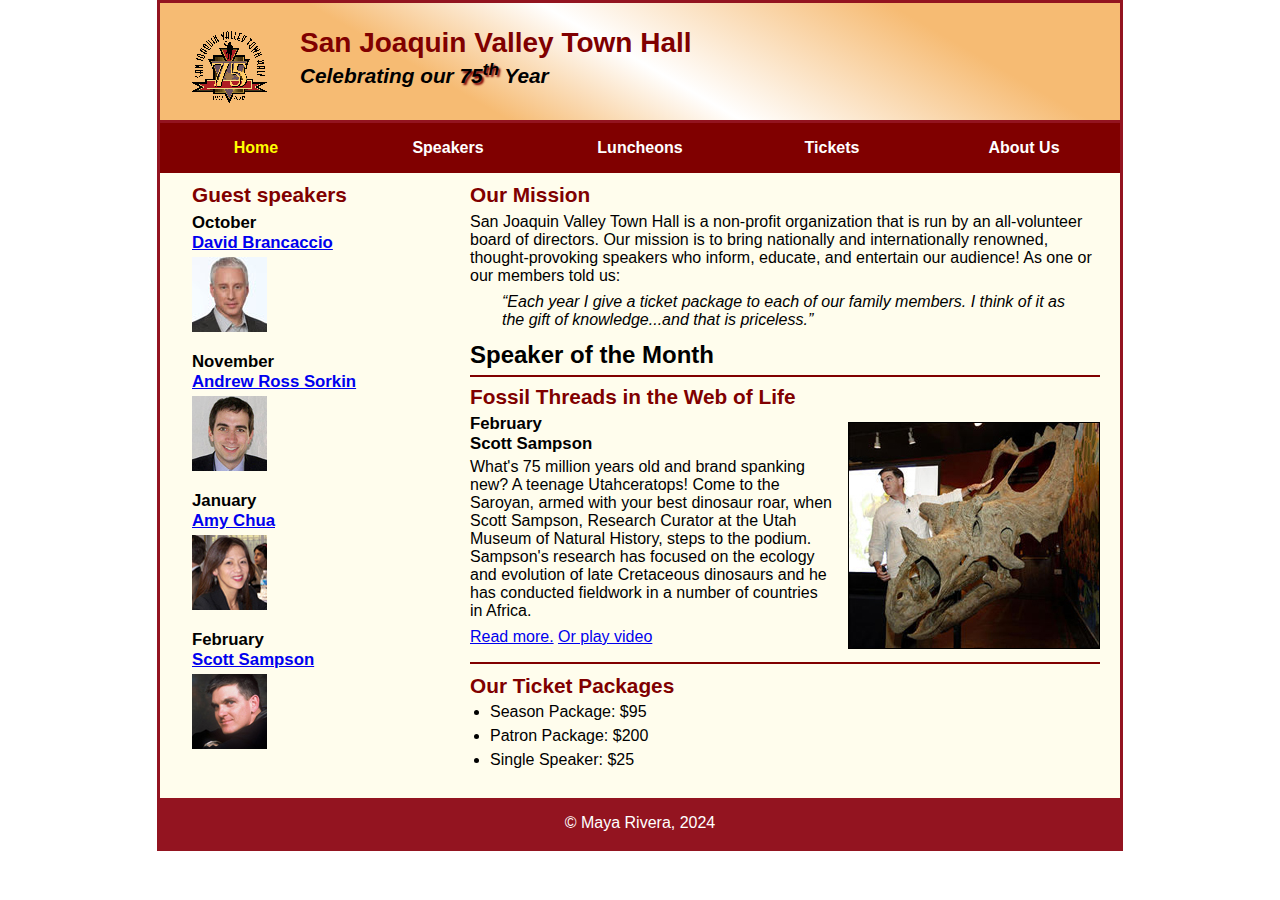
<file: index.html>
<!DOCTYPE html>
<html lang="en">

<head>
	<meta charset="utf-8">
	<meta name="viewport" content="width=device-width, initial-scale=1.0">
	<title>San Joaquin Valley Town Hall</title>
	<link rel="shortcut icon" href="images/favicon.ico">
	<link rel="stylesheet" href="styles/main.css">
	<link rel="stylesheet" href="styles/slicknav.css">
    <script src="https://code.jquery.com/jquery-3.2.1.min.js"></script>
    <script src="js/jquery.slicknav.min.js"></script>
	<script type="text/javascript">
    	$(document).ready(function(){
			$('#nav_menu').slicknav({prependTo:"#mobile_menu"});
    	});
    </script>
</head>
<body>
	<header>
		<img src="images/town_hall_logo.gif" alt="Town Hall logo" height="80">
		<h2>San Joaquin Valley Town Hall</h2>
		<h3>Celebrating our <span class="shadow">75<sup>th</sup></span> Year</h3>
	</header>
	<nav id="mobile_menu">
		<nav id="nav_menu">
		<ul>
			<li><a href="index.html" class="current">Home</a></li>
			<li><a href="#">Speakers</a></li>
			<li><a href="#">Luncheons</a></li>
			<li><a href="#">Tickets</a></li>
			<li><a href="#">About Us</a><ul>
				<li><a href="#">Our History</a></li>
				<li><a href="#">Board of Directors</a></li>
				<li><a href="#">Past Speakers</a></li>
				<li><a href="#">Contact Information</a></li>
			</ul></li>
		</ul>
		</nav>
	</nav>
	<main>
		<section>
			<h2>Our Mission</h2>
			<p>San Joaquin Valley Town Hall is a non-profit organization that is run by an 
			   all-volunteer board of directors. Our mission is to bring nationally and 
			   internationally renowned, thought-provoking speakers who inform, educate, 
			   and entertain our audience! As one or our members told us:</p>
			<blockquote>&ldquo;Each year I give a ticket package to each of our family members. 
			I think of it as the gift of knowledge...and that is priceless.&rdquo;</blockquote>
			<h1>Speaker of the Month</h1>
			<article>
				<h2>Fossil Threads in the Web of Life</h2>
				<img src="images/sampson_dinosaur.jpg" alt="Scott Sampson with dinosaur" max-width="">
				<h3>February<br>
				Scott Sampson</h3>
				<p>What's 75 million years old and brand spanking new? A teenage Utahceratops! 
				Come to the Saroyan, armed with your best dinosaur roar, when Scott Sampson, Research 
				Curator at the Utah Museum of Natural History, steps to the podium. Sampson's research 
				has focused on the ecology and evolution of late Cretaceous dinosaurs and he has conducted 
				fieldwork in a number of countries in Africa.</p>
				<p><a href="speakers/sampson.html">Read more.</a>&nbsp;<a href="#">Or play video</a></p>
			</article>
			
			<h2>Our Ticket Packages</h2>
			<ul>
				<li>Season Package: $95</li>
				<li>Patron Package: $200</li>
				<li>Single Speaker: $25</li>
			</ul>
		</section>
		
		<aside>
			<h2>Guest speakers</h2>
			<h3>October<br><a href="speakers/brancaccio.html">David Brancaccio</a></h3>
			<img src="images/brancaccio75.jpg" alt="David Brancaccio photo">
			<h3>November<br><a href="speakers/sorkin.html">Andrew Ross Sorkin</a></h3>
			<img src="images/sorkin75.jpg" alt="Andrew Ross Sorkin photo">
			<h3>January<br><a href="speakers/chua.html">Amy Chua</a></h3>
			<img src="images/chua75.jpg" alt="Amy Chua photo">
			<h3>February<br><a href="speakers/sampson.html">Scott Sampson</a></h3>
			<img src="images/sampson75.jpg" alt="Scott Sampson photo">
		</aside>
	</main>
	<footer>
		<p>&copy; Maya Rivera, 2024</p>
	</footer>
</body>
</html>
</file>
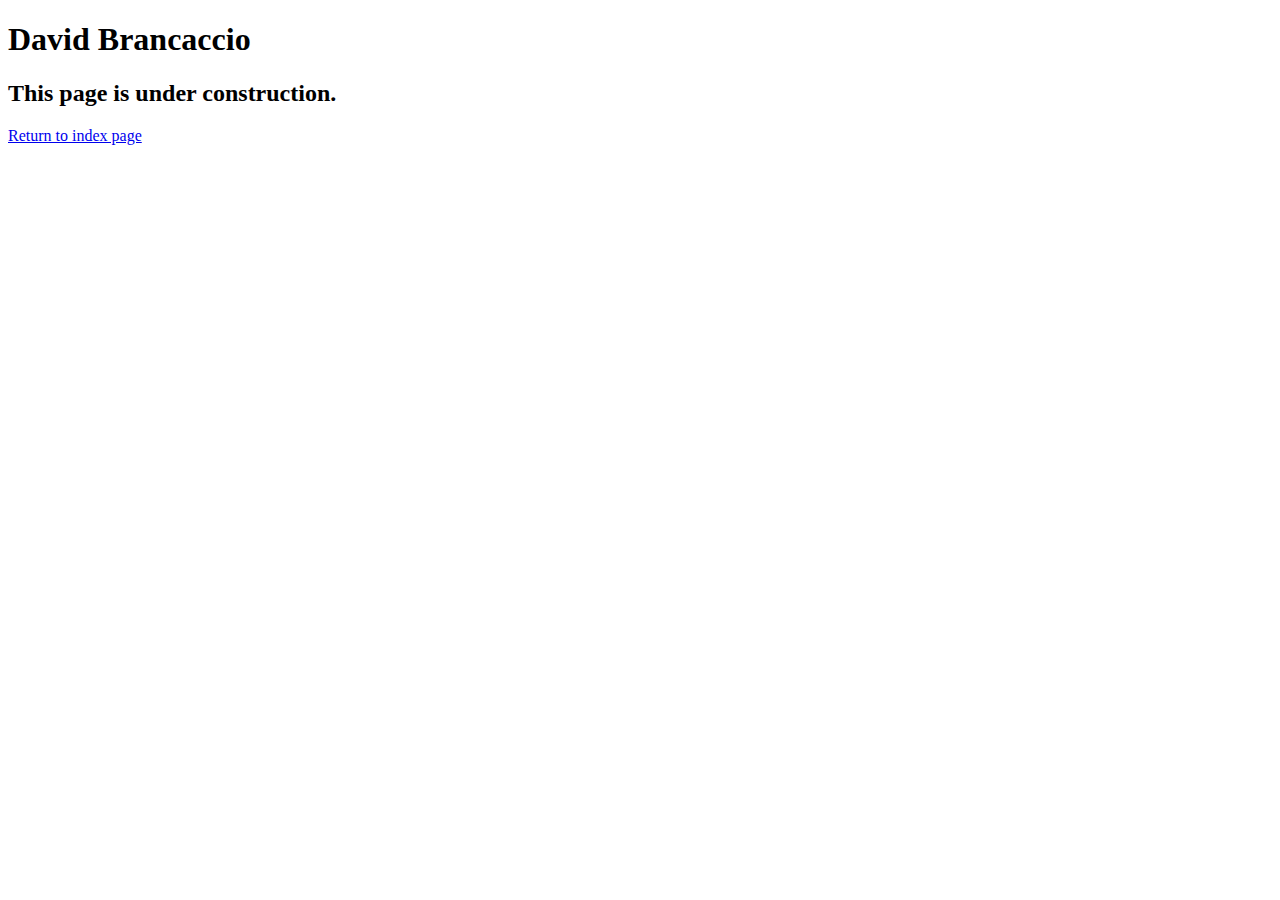
<file: speakers/brancaccio.html>
<!DOCTYPE html>
<html lang="en">

<head>
	<meta charset="utf-8">
	<title>San Joaquin Valley Town Hall</title>
	<link rel="shortcut icon" href="images/favicon.ico">
</head>

<body>
    <main>
	    <h1>David Brancaccio</h1>
	    <h2>This page is under construction.</h2>
		<p><a href="../index.html">Return to index page</a></p>	        
    </main>
</body>

</html>
</file>
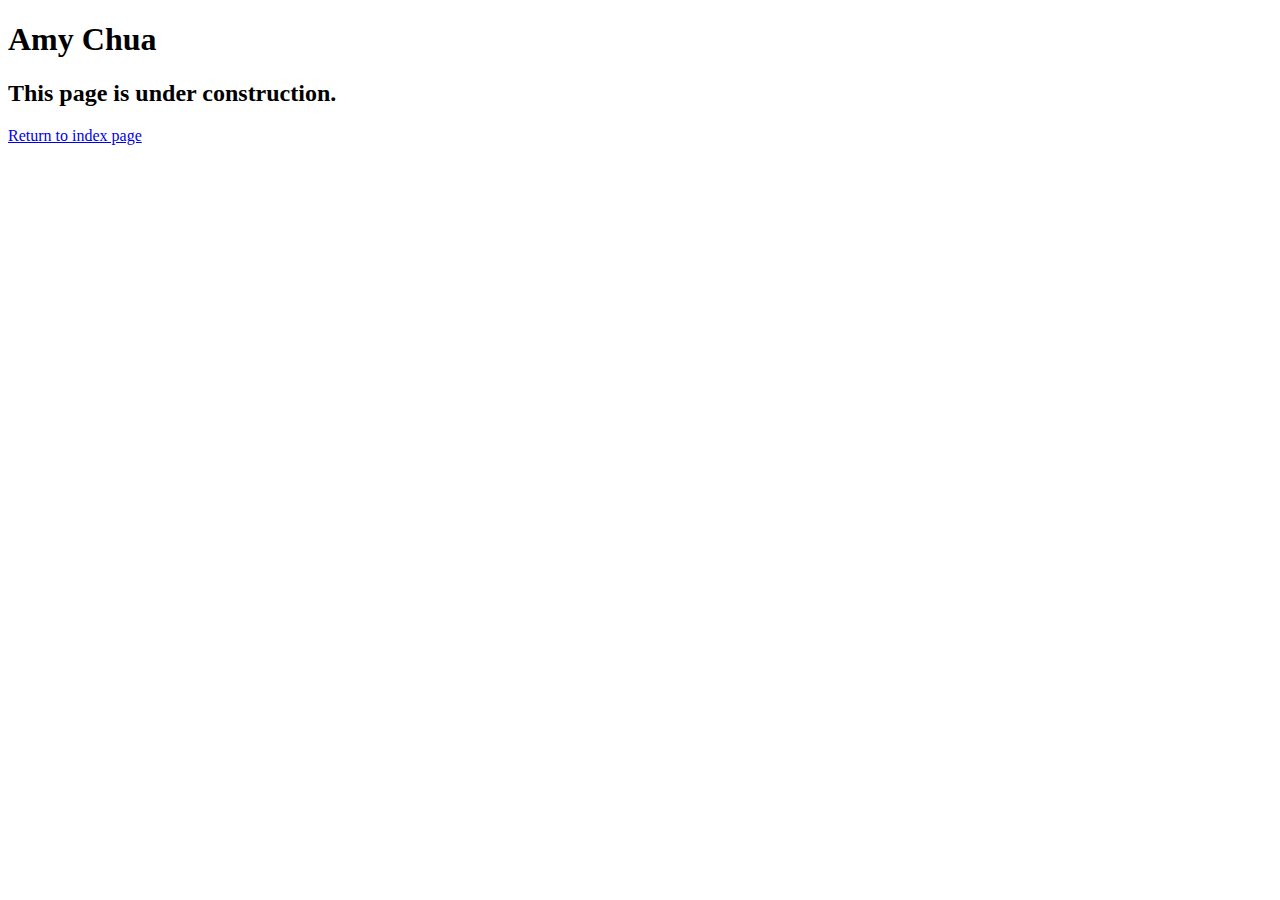
<file: speakers/chua.html>
<!DOCTYPE html>
<html lang="en">

<head>
	<meta charset="utf-8">
	<title>San Joaquin Valley Town Hall</title>
	<link rel="shortcut icon" href="images/favicon.ico">
</head>

<body>
	<main>
		<h1>Amy Chua</h1>
		<h2>This page is under construction.</h2>
		<p><a href="../index.html">Return to index page</a></p>
	</main>
</body>

</html>
</file>
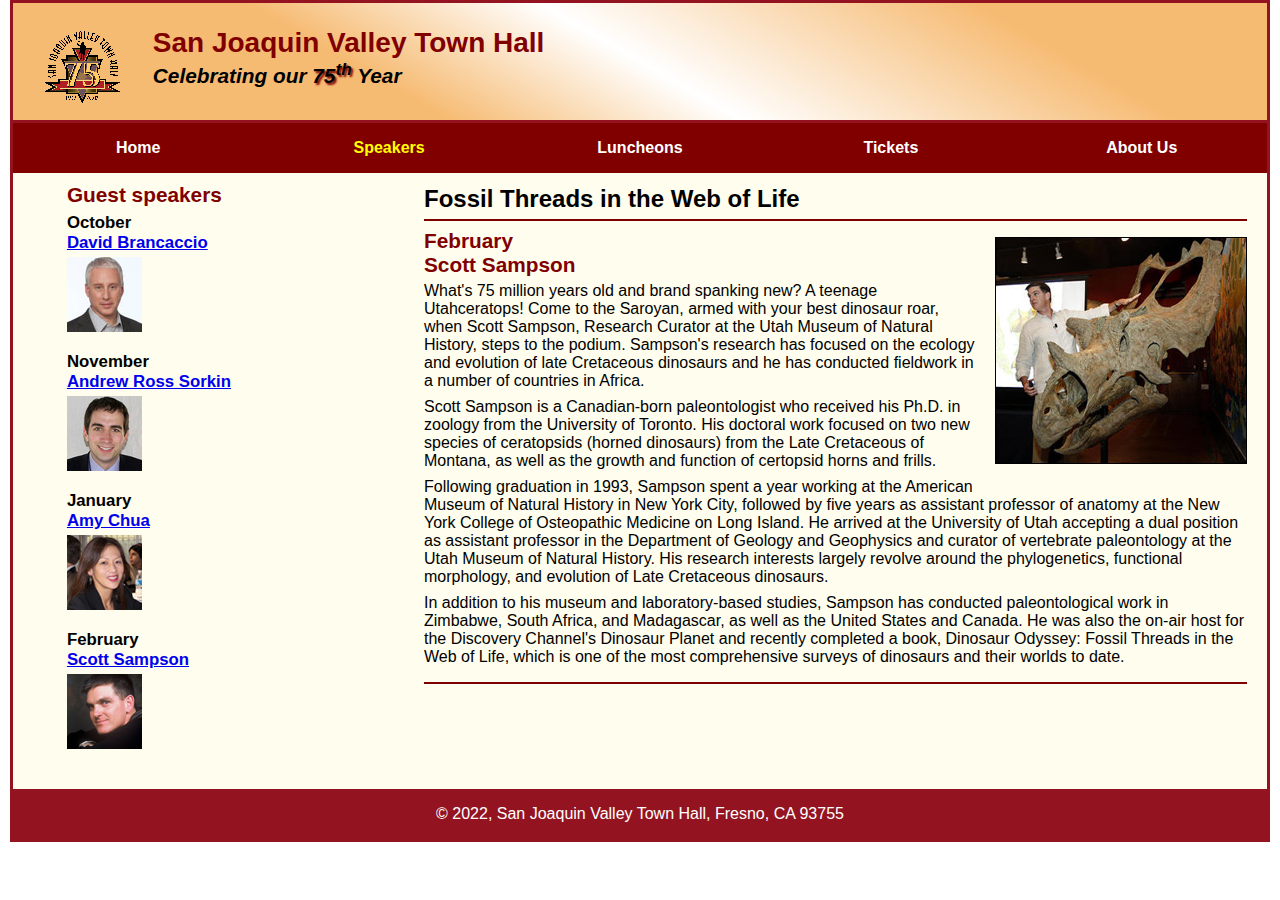
<file: speakers/sampson.html>
<!DOCTYPE html>
<html lang="en">

<head>
	<meta charset="utf-8">
	<title>San Joaquin Valley Town Hall</title>
	<link rel="shortcut icon" href="../images/favicon.ico">
	<link rel="stylesheet" href="../styles/speaker.css">
</head>

<body>
	<header>
		<img src="../images/town_hall_logo.gif" alt="Town Hall logo" height="80">
		<h2>San Joaquin Valley Town Hall</h2>
		<h3>Celebrating our <span class="shadow">75<sup>th</sup></span> Year</h3>
	</header>
	<nav id="nav_menu">
		<ul>
			<li><a href="../index.html">Home</a></li>
			<li><a href="#" class="current">Speakers</a></li>
			<li><a href="#">Luncheons</a></li>
			<li><a href="#">Tickets</a></li>
			<li><a href="#">About Us</a><ul>
				<li><a href="#">Our History</a></li>
				<li><a href="#">Board of Directors</a></li>
				<li><a href="#">Past Speakers</a></li>
				<li><a href="#">Contact Information</a></li>
			</ul></li>
		</ul>
	</nav>
	<main>
		<section>
			<h1>Fossil Threads in the Web of Life</h1>
			<article>
				<img src="../images/sampson_dinosaur.jpg" alt="Scott Sampson with dinosaur">
				<h2>February<br>Scott Sampson</h2>
				<p>What's 75 million years old and brand spanking new? A teenage Utahceratops! Come to the 
				   Saroyan, armed with your best dinosaur roar, when Scott Sampson, Research Curator at the 
				   Utah Museum of Natural History, steps to the podium. Sampson's research has focused on the 
				   ecology and evolution of late Cretaceous dinosaurs and he has conducted fieldwork in a number 
				   of countries in Africa.</p>
				<p>Scott Sampson is a Canadian-born paleontologist who received his Ph.D. in zoology from the 
				   University of Toronto. His doctoral work focused on two new species of ceratopsids (horned 
				   dinosaurs) from the Late Cretaceous of Montana, as well as the growth and function of certopsid 
				   horns and frills.</p>
				<p>Following graduation in 1993, Sampson spent a year working at the American Museum of Natural 
				   History in New York City, followed by five years as assistant professor of anatomy at the New 
				   York College of Osteopathic Medicine on Long Island. He arrived at the University of Utah 
				   accepting a dual position as assistant professor in the Department of Geology and Geophysics 
				   and curator of vertebrate paleontology at the Utah Museum of Natural History. His research 
				   interests largely revolve around the phylogenetics, functional morphology, and evolution of 
				   Late Cretaceous dinosaurs.</p>
				<p>In addition to his museum and laboratory-based studies, Sampson has conducted paleontological 
				   work in Zimbabwe, South Africa, and Madagascar, as well as the United States and Canada. He was 
				   also the on-air host for the Discovery Channel's Dinosaur Planet and recently completed a book, 
				   Dinosaur Odyssey: Fossil Threads in the Web of Life, which is one of the most 
				   comprehensive surveys of dinosaurs and their worlds to date.</p>
			</article>
		</section>
		
		<aside>
			<h2>Guest speakers</h2>
			<h3>October<br><a href="../speakers/brancaccio.html">David Brancaccio</a></h3>
			<img src="../images/brancaccio75.jpg" alt="David Brancaccio photo">
			<h3>November<br><a href="../speakers/sorkin.html">Andrew Ross Sorkin</a></h3>
			<img src="../images/sorkin75.jpg" alt="Andrew Ross Sorkin photo">
			<h3>January<br><a href="../speakers/chua.html">Amy Chua</a></h3>
			<img src="../images/chua75.jpg" alt="Amy Chua photo">
			<h3>February<br><a href="../speakers/sampson.html">Scott Sampson</a></h3>
			<img src="../images/sampson75.jpg" alt="Scott Sampson photo">
		</aside>
	</main>
	<footer>
		<p>&copy; 2022, San Joaquin Valley Town Hall, Fresno, CA 93755</p>
	</footer>
</body>
</html>
</file>
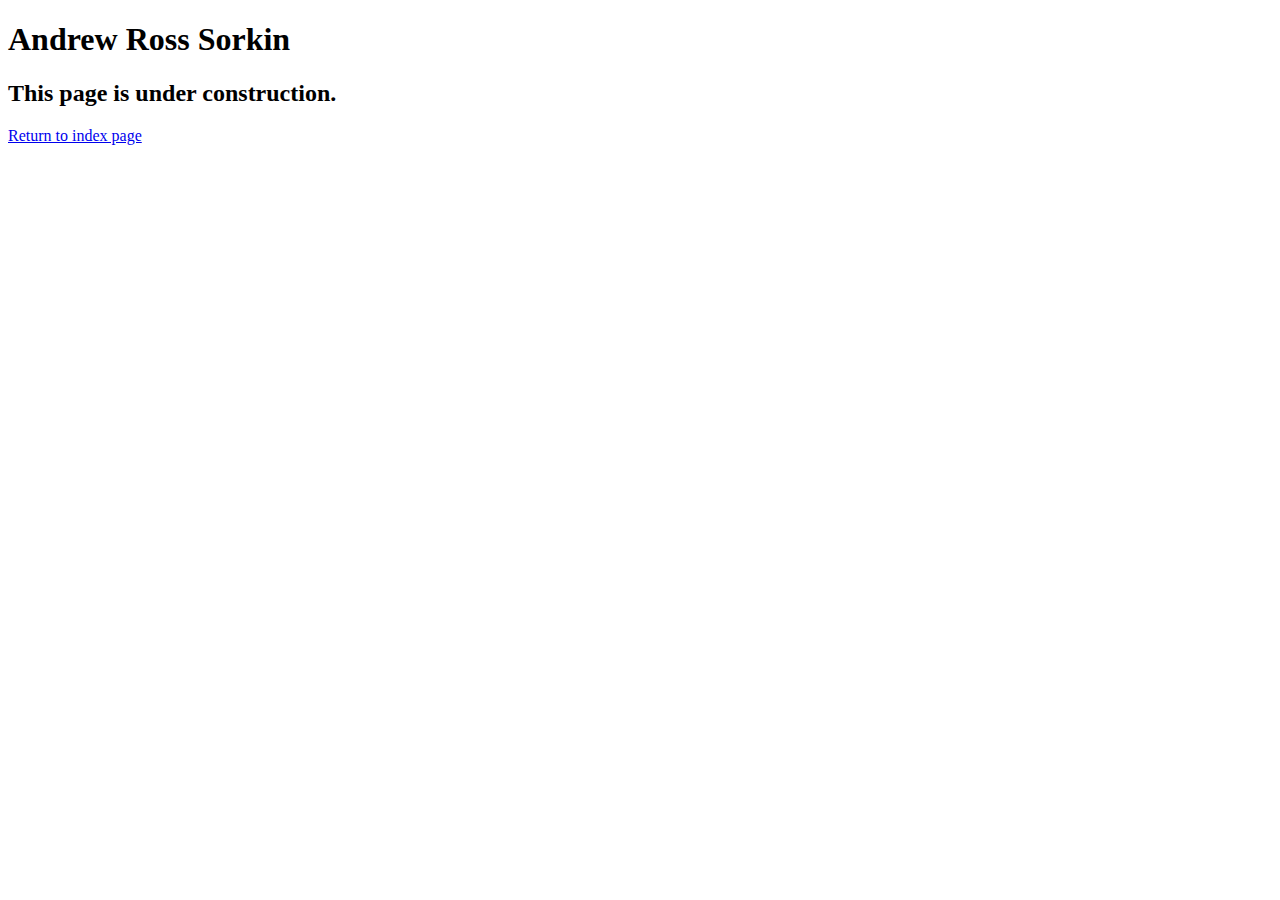
<file: speakers/sorkin.html>
<!DOCTYPE html>
<html lang="en">

<head>
	<meta charset="utf-8">
	<title>San Joaquin Valley Town Hall</title>
	<link rel="shortcut icon" href="images/favicon.ico">
</head>

<body>
	<main>
		<h1>Andrew Ross Sorkin</h1>
		<h2>This page is under construction.</h2>
		<p><a href="../index.html">Return to index page</a></p> 
	</main>
</body>

</html>
</file>
<file: styles/main.css>
/* the styles for the elements */
* {
	margin: 0;
	padding: 0;
}
html {
	background-color: white;
}
body {
	font-family: Arial, Helvetica, sans-serif;
    font-size: 100%;
    width: 98%;
	max-width: 960px;
    margin: 0 auto;
    border: 3px solid #931420;
    background-color: #fffded;
}
a:focus, a:hover {
	font-style: italic;
}
/* the styles for the header */
header {
	padding: 1.5em 0 2em 0;
	border-bottom: 3px solid #931420;
		background-image: -moz-linear-gradient(
	    30deg, #f6bb73 0%, #f6bb73 30%, white 50%, #f6bb73 80%, #f6bb73 100%);
	background-image: -webkit-linear-gradient(
	    30deg, #f6bb73 0%, #f6bb73 30%, white 50%, #f6bb73 80%, #f6bb73 100%);
	background-image: -o-linear-gradient(
	    30deg, #f6bb73 0%, #f6bb73 30%, white 50%, #f6bb73 80%, #f6bb73 100%);
	background-image: linear-gradient(
	    30deg, #f6bb73 0%, #f6bb73 30%, white 50%, #f6bb73 80%, #f6bb73 100%);
}
header h2 {
	font-size: 175%;
	color: #800000;
}
header h3 {
	font-size: 130%;
	font-style: italic;
}
header img {
	float: left;
	padding: 0 30px;
}
.shadow {
	text-shadow: 2px 2px 2px #800000;
}
/* styles for nav menu */
#nav_menu ul {
	list-style-type: none;
	margin: 0;
	padding: 0;
	position: relative;
}
#nav_menu ul li {
	float: left;
	width: 20%;
}
#nav_menu ul li a {
	display: block;
	text-align: center;
	padding: 1em 0;
	text-decoration: none;
	background-color: #800000;
	color: white;
	font-weight: bold;
}
#nav_menu a.current {
	color: yellow;
}
#nav_menu ul ul {
	width: 100%;
	display: none;
	position: absolute;
	top: 100%;
}
#nav_menu ul ul li {
	float: none;
}
#nav_menu ul li:hover > ul {
	display: block;
}
#nav_menu > ul::after {
    content: "";
    clear: both;
    display: block;
}
main {
	clear: left;
}
/* the styles for the section */
section {
	width: 65.625%;
	float: right;
	padding: 0 20px 20px 20px;
}
section h1 {
	font-size: 150%;
	padding: .5em 0 .25em 0;
	margin: 0;
}
section h2 {
	color: #800000;
	font-size: 130%;
	padding: .5em 0 .25em 0;
}
section p {
	padding-bottom: .5em;
}
section blockquote {
	padding: 0 2em;
	font-style: italic;
}
section ul {
	padding: 0 0 .25em 1.25em;
}
section li {
	padding-bottom: .35em;
}

/* the styles for the article */
article {
	padding: .5em 0;
	border-top: 2px solid #800000;
	border-bottom: 2px solid #800000;
}
article h2 {
	padding-top: 0;
}
article h3 {
	font-size: 105%;
	padding-bottom: .25em;
}
article img {
	float: right;
	max-width: 40%;
	min-width: 150px;
	margin: .5em 0 1em 1em;
	border: 1px solid black;
}

/* the styles for the aside */
aside {
	width: 26.875%;
	float: right;
	padding: 0 0 20px 20px;
}
aside h2 {
	color: #800000;
	font-size: 130%;
	padding: .5em 0 .25em 0;
}
aside h3 {
	font-size: 105%;
	padding-bottom: .25em;
}
aside img {
	padding-bottom: 1em;
}

/* the styles for the footer */
footer {
	background-color: #931420;
	clear: both;

}
footer p {
	text-align: center;
	color: white;
	padding: 1em 0;
}
.slicknav_menu {
	display: none;
}

/* tablet portrait to standard 960 */
@media only screen and (max-width: 959px) {
	section h1 { font-size: 135%; }
	section h2, aside h2 { font-size: 120%; }
	#nav_menu {
		display: block;
	}
	.slicknav_menu {
		background-color: #800000 !important; 
	}
}

/* mobile landscape to tablet portrait */
@media only screen and (max-width: 767px) {
	header img { float: none; }
	header { text-align: center; }
	section {
		float: none;
		width: 95%;
	}
	aside {
		float: none;
		padding-right: 2.5%;
		width: 95%;
	}
	article img { max-width: 30%; }
	#speakers {
		-moz-column-count: 2;
		-webkit-column-count: 2;
		column-count: 2;
	}
	#nav_menu {
		display: none;
	}
	#mobile_menu {
		display: block;
	}
	.slicknav_menu {
		display: block;
		background-color: #800000 !important;
	}
}

/* mobile portrait to mobile landscape */
@media only screen and (max-width: 479px) {
	body { font-size: 90%; }
}
</file>
<file: styles/speaker.css>
/* the styles for the elements */
* {
	margin: 0;
	padding: 0;
}
html {
	background-color: white;
}
body {
	font-family: Arial, Helvetica, sans-serif;
    font-size: 100%;
    width: 98%;
    margin: 0 auto;
    border: 3px solid #931420;
    background-color: #fffded;
}
a:focus, a:hover {
	font-style: italic;
}
/* the styles for the header */
header {
	padding: 1.5em 0 2em 0;
	border-bottom: 3px solid #931420;
		background-image: -moz-linear-gradient(
	    30deg, #f6bb73 0%, #f6bb73 30%, white 50%, #f6bb73 80%, #f6bb73 100%);
	background-image: -webkit-linear-gradient(
	    30deg, #f6bb73 0%, #f6bb73 30%, white 50%, #f6bb73 80%, #f6bb73 100%);
	background-image: -o-linear-gradient(
	    30deg, #f6bb73 0%, #f6bb73 30%, white 50%, #f6bb73 80%, #f6bb73 100%);
	background-image: linear-gradient(
	    30deg, #f6bb73 0%, #f6bb73 30%, white 50%, #f6bb73 80%, #f6bb73 100%);
}
header h2 {
	font-size: 175%;
	color: #800000;
}
header h3 {
	font-size: 130%;
	font-style: italic;
}
header img {
	float: left;
	padding: 0 30px;
}
.shadow {
	text-shadow: 2px 2px 2px #800000;
}
/* styles for nav menu */
#nav_menu ul {
	list-style-type: none;
	margin: 0;
	padding: 0;
	position: relative;
}
#nav_menu ul li {
	float: left;
	width: 20%;
}
#nav_menu ul li a {
	display: block;
	width: 100%;
	text-align: center;
	padding: 1em 0;
	text-decoration: none;
	background-color: #800000;
	color: white;
	font-weight: bold;
}
#nav_menu a.current {
	color: yellow;
}
#nav_menu ul ul {
	width: 100%;
	display: none;
	position: absolute;
	top: 100%;
}
#nav_menu ul ul li {
	float: none;
}
#nav_menu ul li:hover > ul {
	display: block;
}
#nav_menu > ul::after {
    content: "";
    clear: both;
    display: block;
}
/* the styles for the section */
section {
	width: 65.625%;
	float: right;
	padding: 0 20px 20px 20px;
}
section h1 {
	font-size: 150%;
	padding: .5em 0 .25em 0;
	margin: 0;
}
section h2 {
	color: #800000;
	font-size: 130%;
	padding: .5em 0 .25em 0;
}
section p {
	padding-bottom: .5em;
}
section blockquote {
	padding: 0 2em;
	font-style: italic;
}
section ul {
	padding: 0 0 .25em 1.25em;
}
section li {
	padding-bottom: .35em;
}

/* the styles for the article */
article {
	padding: .5em 0;
	border-top: 2px solid #800000;
	border-bottom: 2px solid #800000;
}
article h2 {
	padding-top: 0;
}
article h3 {
	font-size: 105%;
	padding-bottom: .25em;
}
article img {
	float: right;
	max-width: 40%;
	min-width: 150px;
	margin: .5em 0 1em 1em;
	border: 1px solid black;
}

/* the styles for the aside */
aside {
	width: 26.875%;
	float: right;
	padding: 0 0 20px 20px;
}
aside h2 {
	color: #800000;
	font-size: 130%;
	padding: .5em 0 .25em 0;
}
aside h3 {
	font-size: 105%;
	padding-bottom: .25em;
}
aside img {
	padding-bottom: 1em;
}

/* the styles for the footer */
footer {
	background-color: #931420;
	clear: both;

}
footer p {
	text-align: center;
	color: white;
	padding: 1em 0;
}
#mobile_menu {
	display: none;
}

/* tablet portrait to standard 960 */
@media only screen and (max-width: 959px) {
	section h1 { font-size: 135%; }
	section h2, aside h2 { font-size: 120%; }
}

/* mobile landscape to tablet portrait */
@media only screen and (max-width: 767px) {
	header img { float: none; }
	header { text-align: center; }
	section {
		float: none;
		width: 95%;                     /* 100 - (2 x 2.5) for padding */
	}
	aside {
		float: none;
		padding-right: 2.5%;           /* 20 / 800 x 100 */
		width: 95%;                    /* 100 - (2 x 2.5) for padding */
	}
	article img { max-width: 30%; }
	#speakers {
		-moz-column-count: 2;
		-webkit-column-count: 2;
		column-count: 2;
	}
	#nav_menu {
		display: none;
	}
	#mobile_menu {
		display: block;
	}
	.slicknav_menu {
		background-color: #800000 !important;
	}
}

/* mobile portrait to mobile landscape */
@media only screen and (max-width: 479px) {
	body { font-size: 90%; }
}
</file>
